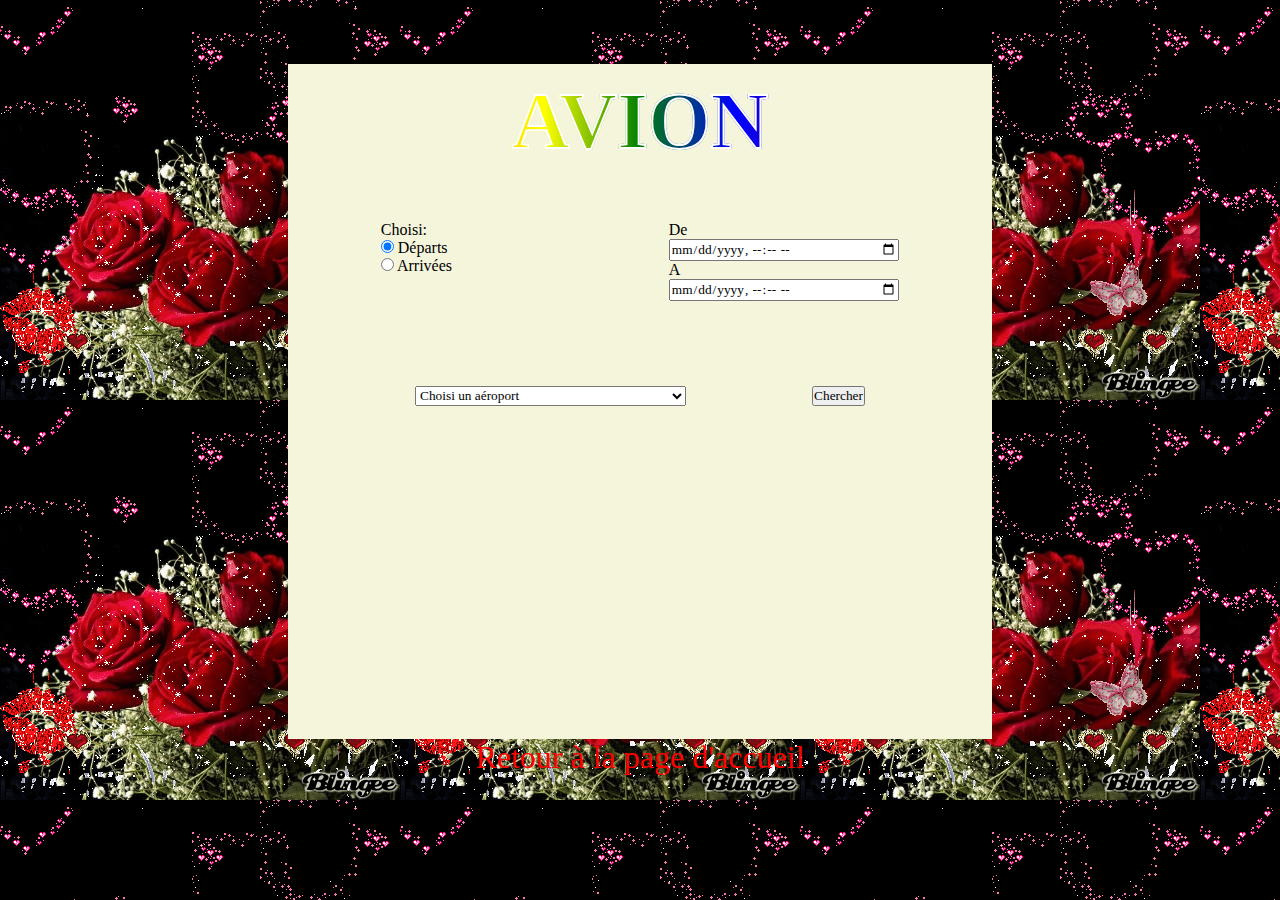
<file: other.html>
<!DOCTYPE html>
<html lang="fr">
<head>
    <meta charset="UTF-8">
    <meta http-equiv="X-UA-Compatible" content="IE=edge">
    <meta name="viewport" content="width=device-width, initial-scale=1.0">
    <title>Document</title>
    <link rel="stylesheet" href="assets/css/styles.css">
</head>
<body>
    <main class="papyrus">
        <h1>AVION</h1>
        <div class="form">
            <div class="row-space-around">
                <fieldset class="departure-arrival-choice">
                    <legend>Choisi:</legend>
                    <div>
                    <input type="radio" id="departure" name="departure-arrival-choice" checked>
                    <label for="departure">Départs</label>
                    </div>
                    <div>
                    <input type="radio" id="arrival" name="departure-arrival-choice">
                    <label for="arrival">Arrivées</label>
                    </div>
                </fieldset>
                
                <fieldset class="time-range">
                    <label for="begin">De</label>
                    <input type="datetime-local" name="begin">
                    <label for="end">A</label>
                    <input type="datetime-local" name="end">
                </fieldset>
            </div>
            <div class="row-space-around">
                <select name="airports" id="airport-select" aria-placeholder="Please choose an airport"></select>
                <button id="search" onclick="choiceAirport()">Chercher</button>
            </div>
        </div>
        <section class="result-search">
            <p></p>
        </section>
    </main>
    <footer>
        <a href="index.html">Retour à la page d'accueil</a>
    </footer>
    <script src="assets/js/avion.js"></script>
</body>
</html>
</file>
<file: assets/css/styles.css>
@import 'components/card.css';
@import 'components/note.css';
@import 'components/background.css';

* {
    box-sizing: border-box;
    margin: 0;
    padding: 0;
    font-family: cursive;
}

body {
    background-image: url('../images/giphy.gif');
}

h1 {
    text-align: center;
    padding: 2%;
    font-size: 5em;
    -webkit-text-stroke: 2px white;
    background-image: linear-gradient(to left, violet, indigo, blue, green, yellow, orange, red);   
    -webkit-background-clip: text;
    color: transparent;
}

img {
    max-width: 20vw;
}

a {
    text-decoration-line: none;
    color: red;
}

body > footer > audio {
    position: absolute;
    bottom: 0;
    right: 0t;
}

.music-launcher img {
    width: 30px;
}
</file>
